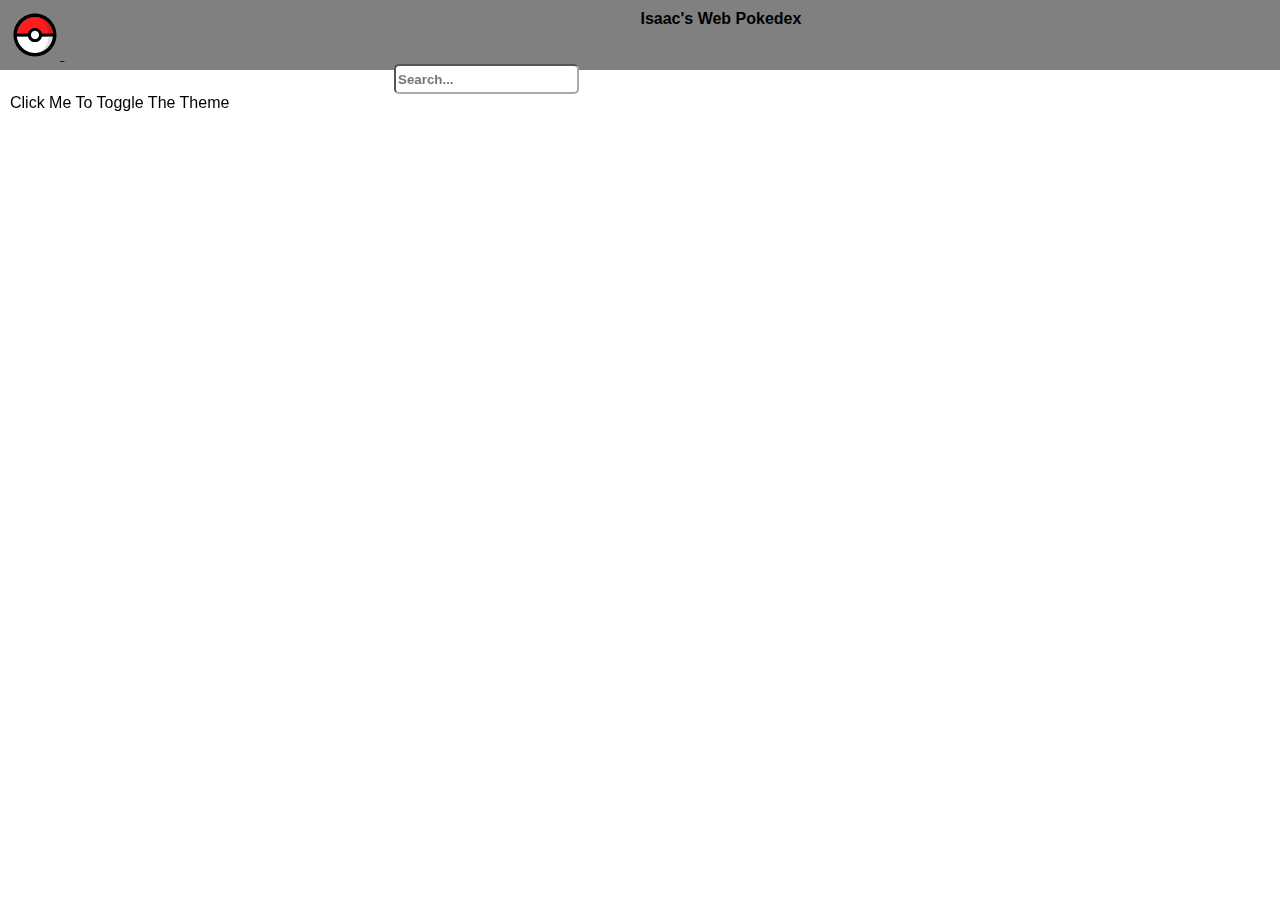
<file: Isaac's Pokedex/index.html>
<html>
    <head>
        <script src="Scripts/Main.js"></script>
        <script src="Scripts/ThemeSupport.js"></script>
        <link rel="stylesheet" href="CSS/stylesheet.css" type="text/css">
    </head>
    <body onload="onIndexPageLoad();">
        <div id="header" class="header">    
            <a href="index.html">
                <img style="width: 50px; height: 50px;display: inline;" src="Images/Poke_Ball_icon.svg"/>
            </a>
            <div style="text-align: center; font-weight: bold;display: inline;margin-left: 45%; vertical-align: top;">
                Isaac's Web Pokedex
            </div>
            <div style="text-align: right; margin-left:30%;display: inline; vertical-align: top;">
                <input placeholder="Search..." type="text" onchange="filterPokemonCards(this.value)" class="input-search">
            </div>
            <div id="themeToggle" onclick="toggleTheme(localStorage.getItem('theme'));">
                Click Me To Toggle The Theme
            </div>
        </div>
        <div id="PokeContainer" class="poke-container"></div>
    </body>
</html>
</file>
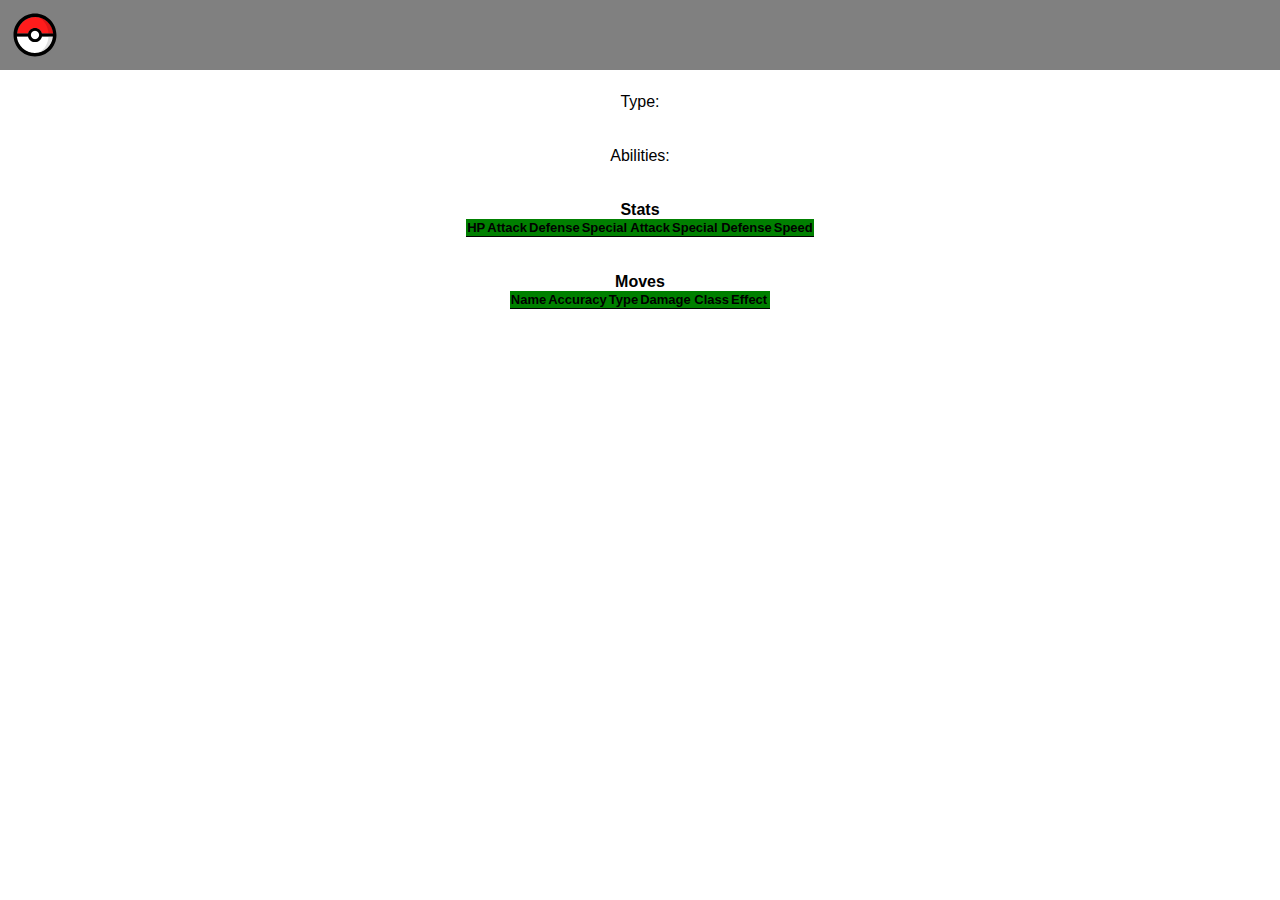
<file: Isaac's Pokedex/detail.html>
<html>
    <head>
        <script src="Scripts/ThemeSupport.js"></script>
        <script src="Scripts/detail.js"></script>
        <link rel="stylesheet" href="CSS/stylesheet.css" type="text/css">
    </head>
    <body onload="onDetailPageLoad();">
        <div id="header" class="header">    
            <a href="index.html">
                <img style="width: 50px; height: 50px;display: inline;" src="Images/Poke_Ball_icon.svg"/>
            </a>
            <div id="HeaderLabel" style="text-align: center; font-weight: bold;display: inline;margin-left: 45%; vertical-align: top;">
                
            </div>
        </div>
        <div id="MainContent" style="text-transform: capitalize; padding-top: 75px;">
        <div style="text-align: center">    
            <div id="poke-images">

            </div>
            <div id="Name" class="main-content-header-info"> </div>
                <br/>
                <div id="Type" class="main-content-header-info">Type:</div>
                <br/>
                <div id="Height" class="main-content-header-info"></div>
                <br/>
                <div id="Weight" class="main-content-header-info"></div>
                <br/>
                <div id="Ability" class="main-content-header-info">Abilities:</div>
            </div>
            <br/>
            <br/>
            <div class="tables-container">
                <div>
                    <span style="font-weight: bold;">Stats</span>
                    <br/>
                    <table id="StatsTable" class="table-records">
                        <thead>
                            <th>HP</th>
                            <th>Attack</th>
                            <th>Defense</th>
                            <th>Special Attack</th>
                            <th>Special Defense</th>
                            <th>Speed</th>
                        </thead>
                        <tbody>
                            <tr></tr>
                        </tbody>
                    </table>
                </div>
                <br/>
                <br/>
                <div>
                    <span style="font-weight: bold;">Moves</span>
                    <br/>
                    <table id="MovesTable" class="table-records">
                        <thead>
                            <th>Name</th>
                            <th>Accuracy</th>
                            <th>Type</th>
                            <th>Damage Class</th>
                            <th>Effect</th>
                            <th></th>
                        </thead>
                        <tbody></tbody>
                    </table>
                </div>
            </div>
        </div>
    </body>
</html>
</file>
<file: Isaac's Pokedex/CSS/stylesheet.css>
body {
    font-family: Arial, Helvetica, sans-serif;
    background-color: var(--bodyBackgroundColor);
    color: var(--bodyTextColor);
    margin: 0px;
}

.table-records {
    font-size: 13px;
    border-spacing: 0px;
    text-align: center;
    display: inline;
}

.table-records th {
    border-bottom: 1px solid black;
}

.table-records thead tr {
    background-color: green;
}

.table-records tbody tr:nth-child(odd){
    background-color: var(--tableRowOddBackgroundColor);
}

.table-records tbody tr:nth-child(even){
    background-color: var(--tableRowEvenBackgroundColor);
}

.table-records tbody tr td {
    padding: 5px;
}

.header {
    position: fixed;
    width: 100%;
    height: 50px;
    background-color: var(--headerBackgroundColor);
    margin: auto;
    padding: 10px;
}

.poke-container {
    display: flex;
    flex-wrap: wrap;
    align-items: space-between;
    justify-content: center;
    margin: 0 auto;
    max-width: 1200px;
    padding-top: 75px;
}

.pokemon-card {
    background-color: var(--pokemonCardBackgroundColor);
    border-radius: 20px;
    box-shadow: 0 3px 15px rgba(100, 100, 100, 0.5);
    margin: 10px;
    padding: 20px;
    text-align: center;
    color: var(--pokemonCardTextColor);
    text-transform: capitalize;
    cursor: pointer;
}

.input-search {
    height: 30px;
    border-radius: 5px;
    border-color: var(--inputSearchBorderColor);
    color: var(--inputSearchTextColor);
    background-color: var(--inputSearchBackgroundColor);
}

.input-search::placeholder {
    opacity: 1;
    font-weight: bold;
}

.main-content-header-info {
    display: inline;
}

.tables-container {
    display: inline;
    text-align: center;
}

.tables-container div {
    display: block;
    text-align: center;
}
</file>
